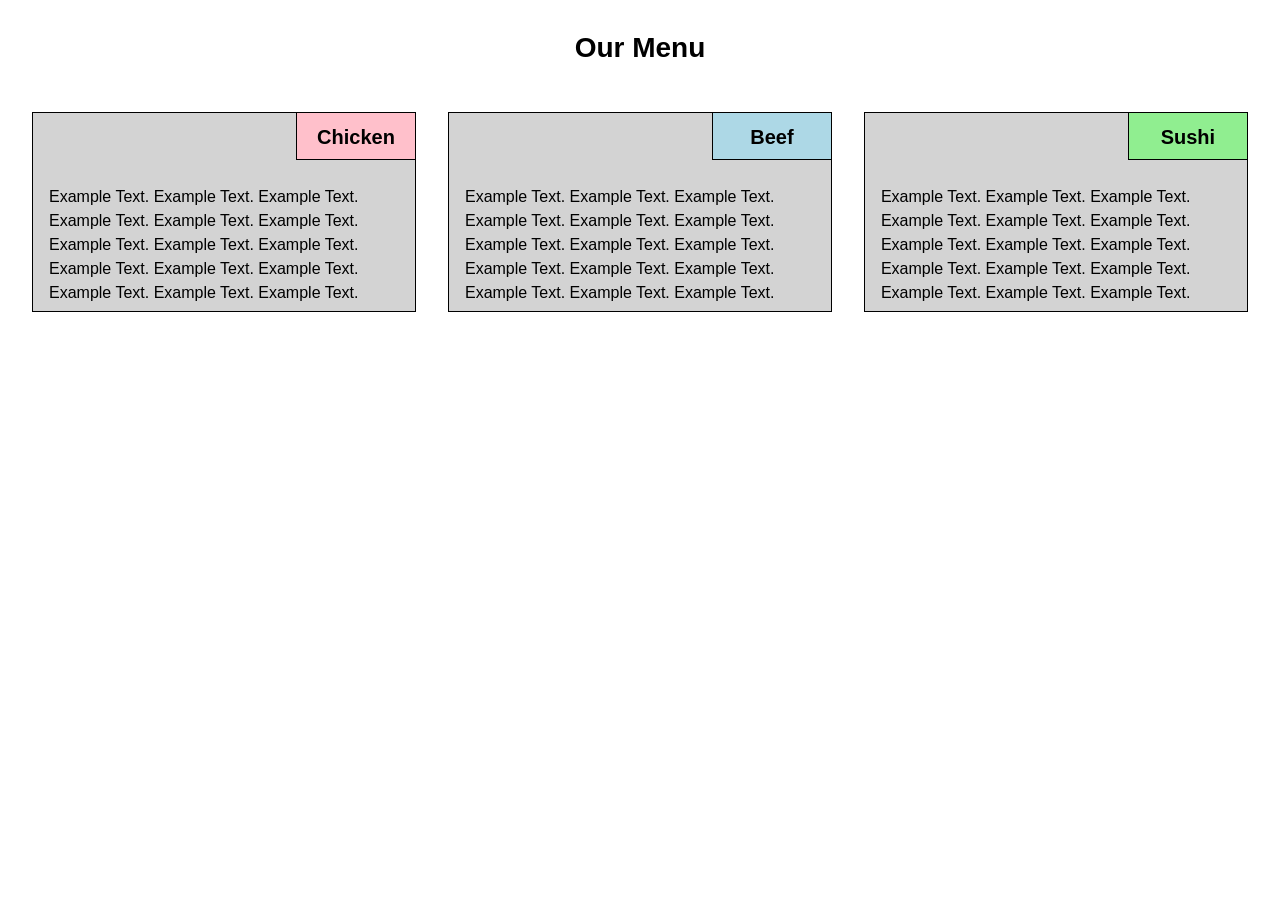
<file: 2/index.html>
<!DOCTYPE html>
<html lang="en">
<head>
    <meta charset="UTF-8">
    <meta name="viewport" content="width=device-width, initial-scale=1">
    <title>Restaurant Menu</title>
    <link rel="stylesheet" href="css/style.css">
</head>
<body>
    <h1 class="title menu-title">Our Menu</h1>
    <h1 class="title categories-title">Categories</h1>
    <div class="menu">
        <section>
            <div class="menu-item">
                <div class="item-title"><span class="desktop-title">Chicken</span><span class="mobile-title">Super Special Deluxe Supreme Chicken with Fresh Herbs and Secret Sauce</span></div>
                <div class="item-description">Example Text. Example Text. Example Text. Example Text. Example Text. Example Text. Example Text. Example Text. Example Text. Example Text. Example Text. Example Text. Example Text. Example Text. Example Text. Example Text. Example Text. Example Text. Example Text. Example Text. Example Text. Example Text. Example Text. Example Text. Example Text. Example Text. Example Text. Example Text. Example Text. Example Text. Example Text. Example Text. Example Text. Example Text. Example Text. Example Text. Example Text. Example Text. Example Text. Example Text.</div>
            </div>
        </section>
        <section>
            <div class="menu-item">
                <div class="item-title"><span class="desktop-title">Beef</span><span class="mobile-title">Extra Special Deluxe Supreme Beef with Fresh Herbs and Secret Sauce</span></div>
                <div class="item-description">Example Text. Example Text. Example Text. Example Text. Example Text. Example Text. Example Text. Example Text. Example Text. Example Text. Example Text. Example Text. Example Text. Example Text. Example Text. Example Text. Example Text. Example Text. Example Text. Example Text. Example Text. Example Text. Example Text. Example Text. Example Text. Example Text. Example Text. Example Text. Example Text. Example Text. Example Text. Example Text. Example Text. Example Text. Example Text. Example Text. Example Text. Example Text. Example Text.</div>
            </div>
        </section>
        <section>
            <div class="menu-item">
                <div class="item-title"><span class="desktop-title">Sushi</span><span class="mobile-title">Unbelievably Special Deluxe Supreme Sushi with Shrimp Tempura and Secret Sauce</span></div>
                <div class="item-description">Example Text. Example Text. Example Text. Example Text. Example Text. Example Text. Example Text. Example Text. Example Text. Example Text. Example Text. Example Text. Example Text. Example Text. Example Text. Example Text. Example Text. Example Text. Example Text. Example Text. Example Text. Example Text. Example Text. Example Text. Example Text. Example Text. Example Text. Example Text. Example Text. Example Text. Example Text. Example Text. Example Text. Example Text. Example Text. Example Text. Example Text. Example Text. Example Text.</div>
            </div>
        </section>
    </div>
</body>
</html>
</file>
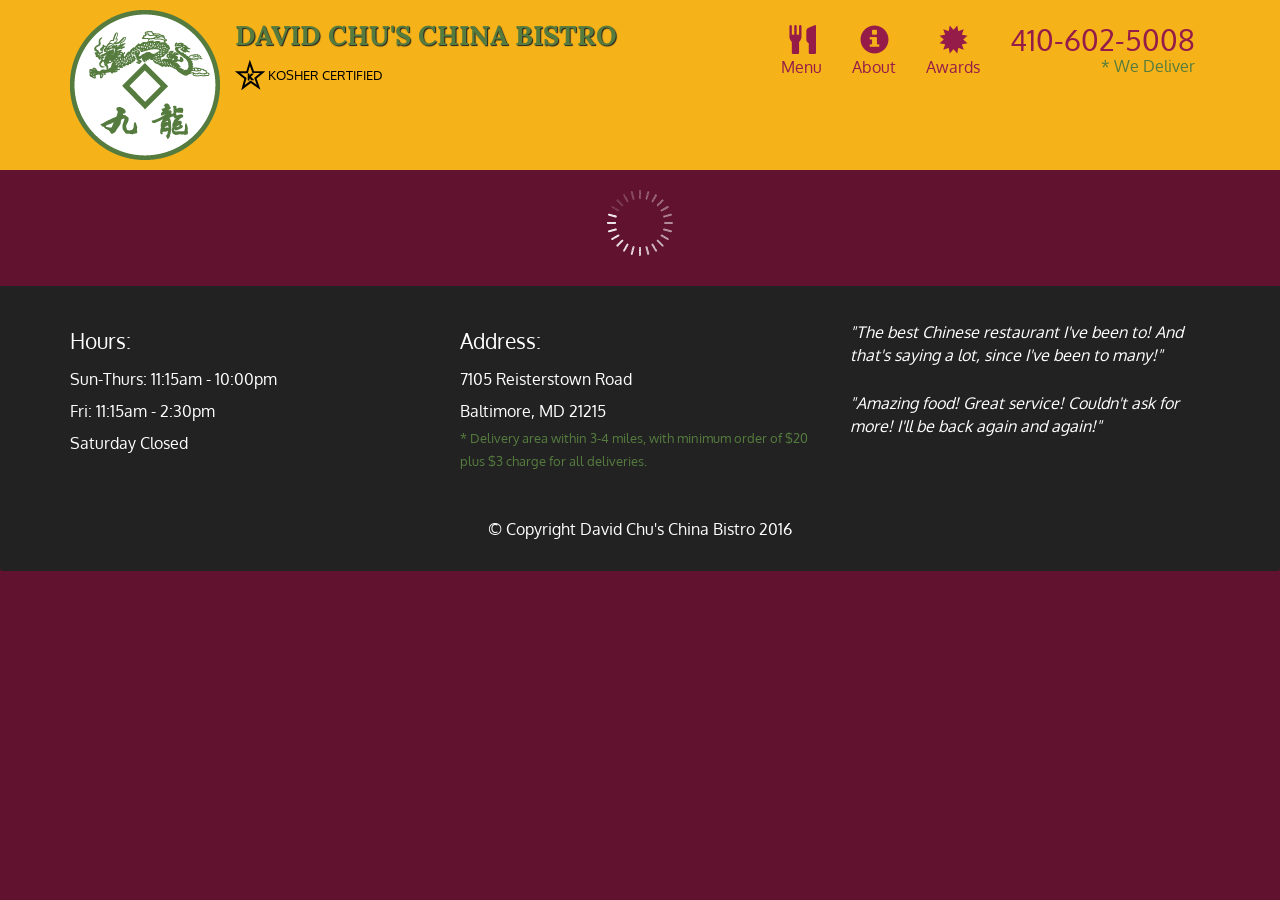
<file: 5/index.html>
<!doctype html>
<html lang="en">
  <head>
    <meta charset="utf-8">
    <meta http-equiv="X-UA-Compatible" content="IE=edge">
    <meta name="viewport" content="width=device-width, initial-scale=1">
    <title>David Chu's China Bistro</title>
    <link rel="stylesheet" href="css/bootstrap.min.css">
    <link rel="stylesheet" href="fonts/font-awesome/css/font-awesome.min.css">
    <link rel="stylesheet" href="css/styles.css">
    <link href='https://fonts.googleapis.com/css?family=Oxygen:400,300,700' rel='stylesheet' type='text/css'>
    <link href='https://fonts.googleapis.com/css?family=Lora' rel='stylesheet' type='text/css'>
  </head>
<body>
  <header>
    <nav id="header-nav" class="navbar navbar-default">
      <div class="container">
        <div class="navbar-header">
          <a href="index.html" class="pull-left visible-md visible-lg">
            <div id="logo-img" alt="Logo image"></div>
          </a>

          <div class="navbar-brand">
            <a href="index.html"><h1>David Chu's China Bistro</h1></a>
            <p>
              <img src="images/star-k-logo.png" alt="Kosher certification">
              <span>Kosher Certified</span>
            </p>
          </div>

          <button id="navbarToggle" type="button" class="navbar-toggle collapsed" data-toggle="collapse" data-target="#collapsable-nav" aria-expanded="false">
            <span class="sr-only">Toggle navigation</span>
            <span class="icon-bar"></span>
            <span class="icon-bar"></span>
            <span class="icon-bar"></span>
          </button>
        </div>
        
        <div id="collapsable-nav" class="collapse navbar-collapse">
           <ul id="nav-list" class="nav navbar-nav navbar-right">
            <li id="navHomeButton" class="visible-xs active">
              <a href="index.html">
                <span class="glyphicon glyphicon-home"></span> Home</a>
            </li>
            <li id="navMenuButton">
              <a href="#" onclick="$dc.loadMenuCategories();">
                <span class="glyphicon glyphicon-cutlery"></span><br class="hidden-xs"> Menu</a>
            </li>
            <li>
              <a href="#" onclick="$dc.loadAbout();">
                <span class="glyphicon glyphicon-info-sign"></span><br class="hidden-xs"> About</a>
            </li>
            <li>
              <a href="#">
                <span class="glyphicon glyphicon-certificate"></span><br class="hidden-xs"> Awards</a>
            </li>
            <li id="phone" class="hidden-xs">
              <a href="tel:410-602-5008">
                <span>410-602-5008</span></a><div>* We Deliver</div>
            </li>
          </ul><!-- #nav-list -->
        </div><!-- .collapse .navbar-collapse -->
      </div><!-- .container -->
    </nav><!-- #header-nav -->
  </header>

  <div id="call-btn" class="visible-xs">
    <a class="btn" href="tel:410-602-5008">
    <span class="glyphicon glyphicon-earphone"></span>
    410-602-5008
    </a>
  </div>
  <div id="xs-deliver" class="text-center visible-xs">* We Deliver</div>

  <div id="main-content" class="container"></div>

  <footer class="panel-footer">
    <div class="container">
      <div class="row">
        <section id="hours" class="col-sm-4">
          <span>Hours:</span><br>
          Sun-Thurs: 11:15am - 10:00pm<br>
          Fri: 11:15am - 2:30pm<br>
          Saturday Closed
          <hr class="visible-xs">
        </section>
        <section id="address" class="col-sm-4">
          <span>Address:</span><br>
          7105 Reisterstown Road<br>
          Baltimore, MD 21215
          <p>* Delivery area within 3-4 miles, with minimum order of $20 plus $3 charge for all deliveries.</p>
          <hr class="visible-xs">
        </section>
        <section id="testimonials" class="col-sm-4">
          <p>"The best Chinese restaurant I've been to! And that's saying a lot, since I've been to many!"</p>
          <p>"Amazing food! Great service! Couldn't ask for more! I'll be back again and again!"</p>
        </section>
      </div>
      <div class="text-center">&copy; Copyright David Chu's China Bistro 2016</div>
    </div>
  </footer>

  <!-- jQuery (Bootstrap JS plugins depend on it) -->
  <script src="js/jquery-2.1.4.min.js"></script>
  <script src="js/bootstrap.min.js"></script>
  <script src="js/ajax-utils.js"></script>
  <script src="js/script.js"></script>
</body>
</html>
</file>
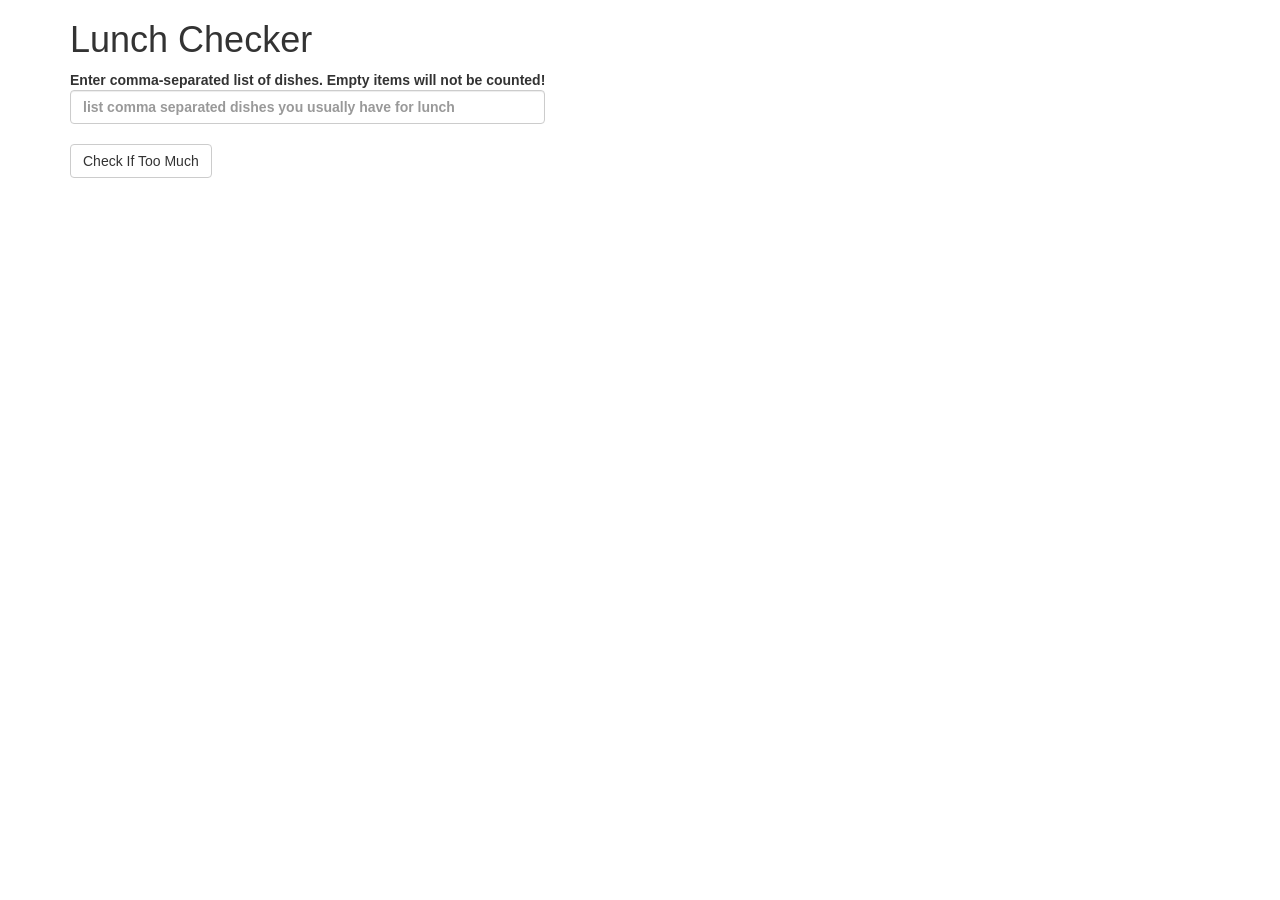
<file: 6/index.html>
<!doctype html>
<html lang="en">
  <head>
    <title>Lunch Checker</title>
    <meta name="viewport" content="width=device-width, initial-scale=1" />
    <link rel="stylesheet" href="styles/bootstrap.min.css" />
    <link rel="stylesheet" href="styles.css" />
  </head>
  <body ng-app="LunchCheck" ng-controller="LunchCheckController">
    <div class="container">
      <h1>Lunch Checker</h1>

      <div class="form-group">
        <label>
          Enter comma-separated list of dishes. Empty items will not be counted!
          <input
            type="text"
            placeholder="list comma separated dishes you usually have for lunch"
            class="form-control"
            ng-model="dishes"
            ng-class="inputClass"
          />
        </label>
      </div>
      <div class="form-group">
        <button class="btn btn-default" ng-click="check()">Check If Too Much</button>
      </div>
      <div class="form-group message" ng-class="messageClass">
        {{ message }}
      </div>
    </div>

    <script src="angular.min.js"></script>
    <script src="app.js"></script>
  </body>
</html>
</file>
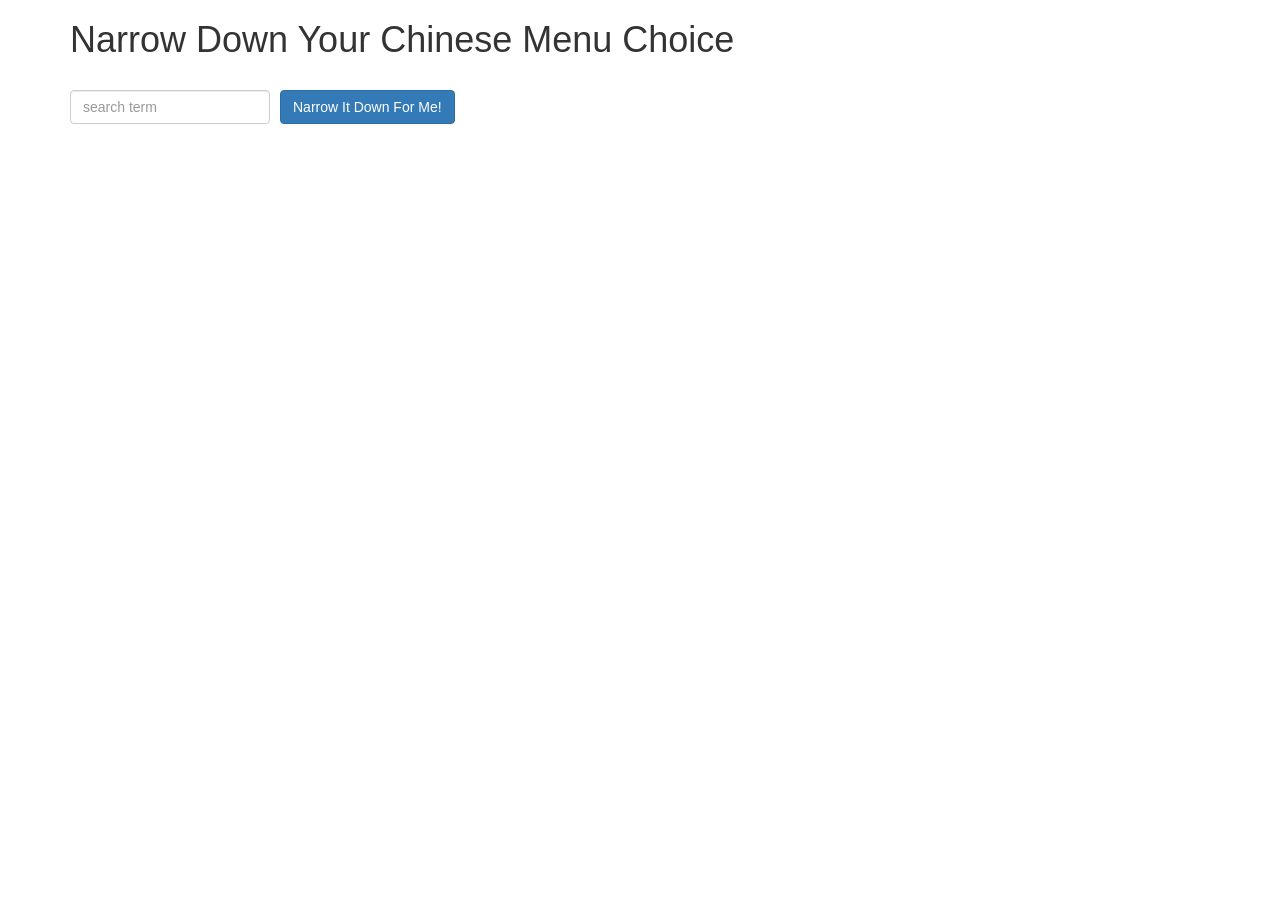
<file: 8/index.html>
<!doctype html>
<html lang="en">
  <head>
    <title>Narrow Down Your Menu Choice</title>
    <meta name="viewport" content="width=device-width, initial-scale=1">
    <link rel="stylesheet" href="styles/bootstrap.min.css">
    <link rel="stylesheet" href="styles/styles.css">
  </head>
<body ng-app="NarrowItDownApp">
   <div class="container" ng-controller="NarrowItDownController as narrowItDown">
    <h1>Narrow Down Your Chinese Menu Choice</h1>

    <div class="form-group">
      <input type="text" placeholder="search term" class="form-control" ng-model="narrowItDown.searchTerm">
    </div>
    <div class="form-group narrow-button">
      <button class="btn btn-primary" ng-click="narrowItDown.narrowItDown()">Narrow It Down For Me!</button>
    </div>

    <found-items found="narrowItDown.found" on-remove="narrowItDown.removeItem(index)"></found-items>
  </div>

  <script src="angular.min.js"></script>
  <script src="app.js"></script>
</body>
</html>
</file>
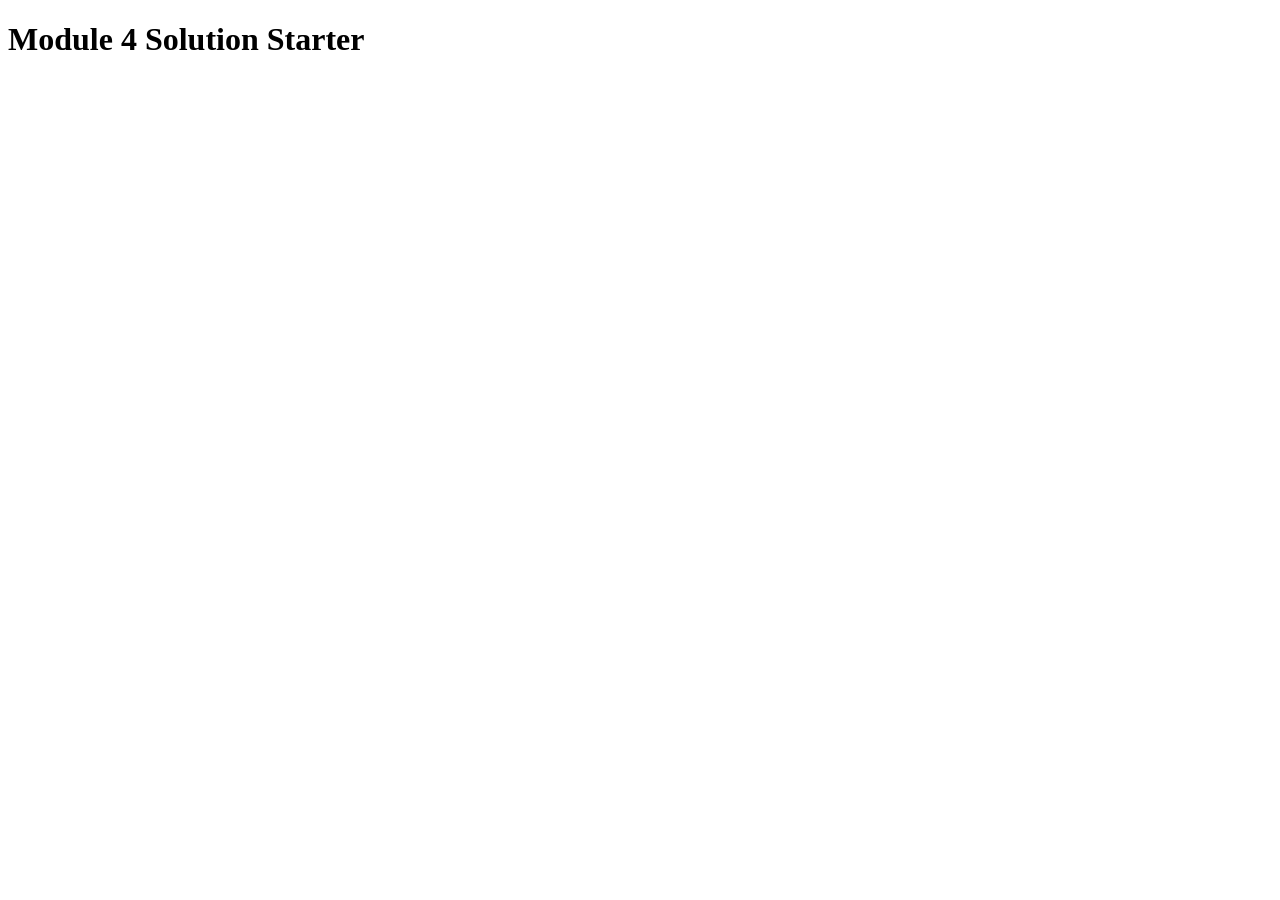
<file: 4/harder/index.html>
<!DOCTYPE html>
<html>
<head>
  <meta charset="utf-8">
  <title>Module 4 Solution Starter</title>
  <script>
    var names = []; // DO NOT REMOVE
  </script>
  <script src="SpeakHello.js"></script>
  <script src="SpeakGoodBye.js"></script>
  <script src="script.js"></script>
</head>
<body>
  <h1>Module 4 Solution Starter</h1>
</body>
</html>
</file>
<file: 2/css/style.css>
* {
    margin: 0;
    padding: 0;
    box-sizing: border-box;
}

html, body {
    overflow-x: hidden;
    width: 100%;
}

body {
    font-family: Arial, sans-serif;
}

.title {
    text-align: center;
    color: black;
    padding: 2rem 1rem 1rem;
    font-size: 1.75rem;
}

.categories-title {
    display: none;
    font-family: Georgia, serif;
    font-size: 1.25rem;
    padding: 2rem 0 1rem;
    color: black;
    margin-left: 32px;
    text-align: left;
}

.menu {
    display: flex;
    flex-wrap: wrap;
    padding: 16px;
    max-width: 100vw;
    overflow-x: hidden;
}

.menu > section {
    width: 100%;
    padding: 16px;
    box-sizing: border-box;
}

.menu-item {
    background-color: lightgrey;
    color: black;
    border: 1px solid black;
    padding: 0 16px 32px;
    position: relative;
    height: 200px;
    box-sizing: border-box;
    overflow: hidden;
    width: 100%;
}

.item-title {
    position: absolute;
    top: -1px;
    right: -1px;
    width: 120px;
    font-size: 1.25rem;
    font-weight: bold;
    padding: 4px 8px;
    color: black;
    text-align: center;
    border: 1px solid black;
    height: 48px;
    line-height: 40px;
    box-sizing: border-box;
    z-index: 1;
    overflow: hidden;
}

.item-description {
    padding-top: 48px;
}

.menu > section:nth-child(1) .item-title {
    background-color: pink;
}

.menu > section:nth-child(2) .item-title {
    background-color: lightblue;
}

.menu > section:nth-child(3) .item-title {
    background-color: lightgreen;
}

.item-description {
    font-size: 1rem;
    line-height: 1.5;
    margin-top: 24px;
    margin-bottom: 16px;
    height: 100%;
    overflow-y: auto;
    overflow-x: hidden;
    scrollbar-width: none;
}

.menu-item:hover .item-description {
    scrollbar-width: thin;
}

.menu-item:hover .item-description::-webkit-scrollbar {
    width: 8px;
}

.menu-item:hover .item-description::-webkit-scrollbar-thumb {
    background: gray;
    border-radius: 4px;
}

.menu-item:hover {
    cursor: grab;
}

.menu-item:active {
    cursor: grabbing;
}

.desktop-title {
    display: inline;
}

.mobile-title {
    display: none;
}

/* Mobile: under 768px */
@media (max-width: 767px) {
    .menu-title {
        display: none;
    }
    
    .categories-title {
        display: block;
    }
    
    .menu > section {
        width: 100%;
    }
    
    .menu-item {
        padding: 0 0 32px;
        overflow: hidden;
    }
    
    .item-title {
        position: static;
        width: 100%;
        height: auto;
        line-height: normal;
        padding: 12px 16px;
        font-size: 1.25rem;
        border: none;
        border-bottom: 1px solid black;
        overflow: hidden;
    }
    
    .item-description {
        padding: 0 16px 16px;
        padding-top: 16px;
        overflow-y: auto;
        overflow-x: hidden;
    }
    
    .desktop-title {
        display: none;
    }
    
    .mobile-title {
        display: inline;
    }
}

/* Tablet: 768px - 991px */
@media (min-width: 768px) and (max-width: 991px) {
    .menu > section:nth-child(1),
    .menu > section:nth-child(2) {
        width: 50%;
    }

    .menu > section:nth-child(3) {
        width: 100%;
    }
}

/* Desktop: 992px and above */
@media (min-width: 992px) {
    .menu > section {
        width: 33.33%;
    }
}
</file>
<file: 5/css/styles.css>
body {
  font-size: 16px;
  color: #fff;
  background-color: #61122f;
  font-family: 'Oxygen', sans-serif;
}

/** HEADER **/
#header-nav {
  background-color: #f6b319;
  border-radius: 0;
  border: 0;
}

#logo-img {
  background: url('../images/restaurant-logo_large.png') no-repeat;
  width: 150px;
  height: 150px;
  margin: 10px 15px 10px 0;
}

.navbar-brand {
  padding-top: 25px;
}
.navbar-brand h1 { /* Restaurant name */
  font-family: 'Lora', serif;
  color: #557c3e;
  font-size: 1.5em;
  text-transform: uppercase;
  font-weight: bold;
  text-shadow: 1px 1px 1px #222;
  margin-top: 0;
  margin-bottom: 0;
  line-height: .75;
}
.navbar-brand a:hover, .navbar-brand a:focus {
  text-decoration: none;
}
.navbar-brand p { /* Kosher cert */
  color: #000;
  text-transform: uppercase;
  font-size: .7em;
  margin-top: 15px;
}
.navbar-brand p span { /* Star-K */
  vertical-align: middle;
}

#nav-list {
  margin-top: 10px;
}
#nav-list a {
  color: #951C49;
  text-align: center;
}
#nav-list a:hover {
  background: #E7E7E7;
}
#nav-list a span {
  font-size: 1.8em;
}

#phone {
  margin-top: 5px;
}
#phone a { /* Phone number */
  text-align: right;
  padding-bottom: 0;
}
#phone div { /* We Deliver */
  color: #557c3e;
  text-align: right;
  padding-right: 15px;
}

.navbar-header button.navbar-toggle, .navbar-header .icon-bar {
  border: 1px solid #61122f;
}
.navbar-header button.navbar-toggle {
  clear: both;
  margin-top: -30px;
}
/* END HEADER */

/* FOOTER */
.panel-footer {
  margin-top: 30px;
  padding-top: 35px;
  padding-bottom: 30px;
  background-color: #222;
  border-top: 0;
}
.panel-footer div.row {
  margin-bottom: 35px;
}
#hours, #address {
  line-height: 2;
}
#hours > span, #address > span {
  font-size: 1.3em;
}
#address p {
  color: #557c3e;
  font-size: .8em;
  line-height: 1.8;
}
#testimonials {
  font-style: italic;
}
#testimonials p:nth-child(2) {
  margin-top: 25px;
}
/* END FOOTER */



/* HOME PAGE */
.container .jumbotron {
  box-shadow: 0 0 50px #3F0C1F;
  border: 2px solid #3F0C1F;
}

#menu-tile, #specials-tile, #map-tile {
  height: 250px;
  width: 100%;
  margin-bottom: 15px;
  position: relative;
  border: 2px solid #3F0C1F;
  overflow: hidden;
}
#menu-tile:hover, #specials-tile:hover, #map-tile:hover {
  box-shadow: 0 1px 5px 1px #cccccc;
}
#menu-tile {
  background: url('../images/menu-tile.jpg') no-repeat;
  background-position: center;
}
#specials-tile {
  background: url('../images/specials-tile.jpg') no-repeat;
  background-position: center;
}
#menu-tile span, #specials-tile span, #map-tile span {
  position: absolute;
  bottom: 0;
  right: 0;
  width: 100%;
  text-align: center;
  font-size: 1.6em;
  text-transform: uppercase;
  background-color: #000;
  color: #fff;
  opacity: .8;
}
/* END HOME PAGE */

/* MENU CATEGORIES PAGE */
.category-tile { 
  position: relative;
  border: 2px solid #3F0C1F;
  overflow: hidden;
  width: 200px;
  height: 200px;
  margin: 0 auto 15px;
}
.category-tile span {
  position: absolute;
  bottom: 0;
  right: 0;
  width: 100%;
  text-align: center;
  font-size: 1.2em;
  text-transform: uppercase;
  background-color: #000;
  color: #fff;
  opacity: .8;
}
.category-tile:hover {
  box-shadow: 0 1px 5px 1px #cccccc;
}

#menu-categories-title + div {
  margin-bottom: 50px;
}
/* END MENU CATEGORIES PAGE */

/* SINGLE CATEGORY PAGE */
.menu-item-tile {
  margin-bottom: 25px;
}
.menu-item-tile hr {
  width: 80%;
}
.menu-item-tile .menu-item-price {
  font-size: 1.1em;
  text-align: right;
  margin-top: -15px;
  margin-right: -15px;
}
.menu-item-tile .menu-item-price span {
  font-size: .6em;
}
.menu-item-photo {
  position: relative;
  border: 2px solid #3F0C1F; 
  overflow: hidden;
  padding: 0;
  margin-right: -15px;
  margin-left: auto;
  margin-bottom: 20px;
  max-width: 250px;
}
.menu-item-photo div {
  position: absolute;
  bottom: 0;
  right: 0;
  width: 80px;
  background-color: #557c3e;
  text-align: center;
}
.menu-item-description {
  padding-right: 30px;
}
h3.menu-item-title {
  margin: 0 0 10px;
}
.menu-item-details {
  font-size: .9em;
  font-style: italic;
}
/* END SINGLE CATEGORY PAGE */


/********** Large devices only **********/
@media (min-width: 1200px) {
  .container .jumbotron {
    background: url('../images/jumbotron_1200.jpg') no-repeat;
    height: 675px;
  }
}

/********** Medium devices only **********/
@media (min-width: 992px) and (max-width: 1199px) {
  /* Header */
  #logo-img {
    background: url('../images/restaurant-logo_medium.png') no-repeat;
    width: 100px;
    height: 100px;
    margin: 5px 5px 5px 0;
  }
  /* End Header */

  /* Home Page */
  .container .jumbotron {
    background: url('../images/jumbotron_992.jpg') no-repeat;
    height: 558px;
  }
  /* End Home Page */
}

/********** Small devices only **********/
@media (min-width: 768px) and (max-width: 991px) {
  /* Home Page */
  .container .jumbotron {
    background: url('../images/jumbotron_768.jpg') no-repeat;
    height: 432px;
  }
  /* End Home Page */
}

/********** Extra small devices only **********/
@media (max-width: 767px) {
  /* Header */
  .navbar-brand {
    padding-top: 10px;
    height: 80px;
  }
  .navbar-brand h1 { /* Restaurant name */
    padding-top: 10px;
    font-size: 5vw; /* 1vw = 1% of viewport width */
  }
  .navbar-brand p { /* Kosher cert */
    font-size: .6em;
    margin-top: 12px;
  }
  .navbar-brand p img { /* Star-K */
    height: 20px;
  }

  #collapsable-nav a { /* Collapsed nav menu text */
    font-size: 1.2em;
  }
  #collapsable-nav a span { /* Collapsed nav menu glyph */
    font-size: 1em;
    margin-right: 5px;
  }

  #call-btn > a {
    font-size: 1.5em;
    display: block;
    margin: 0 20px;
    padding: 10px;
    border: 2px solid #fff;
    background-color: #f6b319;
    color: #951c49;
  }
  #xs-deliver {
    margin-top: 5px;
    font-size: .7em;
    letter-spacing: .1em;
    text-transform: uppercase;
  }
  /* End Header */

  /* Footer */
  .panel-footer section {
    margin-bottom: 30px;
    text-align: center;
  }
  .panel-footer section:nth-child(3) {
    margin-bottom: 0; /* margin already exists on the whole row */
  }
  .panel-footer section hr {
    width: 50%;
  }
  /* End Footer */

  /* Home Page */
  .container .jumbotron {
    margin-top: 30px;
    padding: 0;
  }
  #menu-tile, #specials-tile {
    width: 360px;
    margin: 0 auto 15px;
  }

  .menu-item-photo {
    margin-right: auto;
  }
  .menu-item-tile .menu-item-price {
    text-align: center;
  }
  .menu-item-description {
    text-align: center;;
  }
}


/********** Super extra small devices Only :-) (e.g., iPhone 4) **********/
@media (max-width: 479px) {
  /* Header */
  .navbar-brand h1 { /* Restaurant name */
    padding-top: 5px;
    font-size: 6vw;
  }
  /* End Header */
  
  /* Home page */
  #menu-tile, #specials-tile {
    width: 280px;
    margin: 0 auto 15px;
  }

  .col-xxs-12 {
    position: relative;
    min-height: 1px;
    padding-right: 15px;
    padding-left: 15px;
    float: left;
    width: 100%;
  }
}
</file>
<file: 6/styles.css>
.message {
  font-size: 1.3em;
  font-weight: bold;
}

.green {
  color: green;
}

.red {
  color: red;
}

.green-border {
  border-color: green;
  border-width: 3px;
}

.red-border {
  border-color: red;
  border-width: 3px;
}
</file>
<file: 8/styles/styles.css>
h1 {
  margin-bottom: 30px;
}
input[type="text"] {
  width: 200px;
  float: left;
}
.narrow-button {
  float: left;
  margin-left: 10px;
}
.loader {
  display: none;
  margin-left: 5px;
  font-size: 10px;
  float: left;
  border-top: 1.1em solid rgba(147, 147, 147, 0.2);
  border-right: 1.1em solid rgba(147, 147, 147, 0.2);
  border-bottom: 1.1em solid rgba(147, 147, 147, 0.2);
  border-left: 1.1em solid #676767;
  -webkit-transform: translateZ(0);
  -ms-transform: translateZ(0);
  transform: translateZ(0);
  -webkit-animation: load8 1.1s infinite linear;
  animation: load8 1.1s infinite linear;
}
.loader,
.loader:after {
  border-radius: 50%;
  width: 3em;
  height: 3em;
}
@-webkit-keyframes load8 {
  0% {
    -webkit-transform: rotate(0deg);
    transform: rotate(0deg);
  }
  100% {
    -webkit-transform: rotate(360deg);
    transform: rotate(360deg);
  }
}
@keyframes load8 {
  0% {
    -webkit-transform: rotate(0deg);
    transform: rotate(0deg);
  }
  100% {
    -webkit-transform: rotate(360deg);
    transform: rotate(360deg);
  }
}

li {
  margin-bottom: 7px;
  font-size: 1.2em;
}

li > button {
  margin-left: 6px;
}

ul {
  clear: both;
  margin-top: 20px;
}

.nothing-found {
  clear: both;
  margin-top: 20px;
  font-weight: bold;
  color: red;
}

li {
  padding: 8px 0;
  overflow: auto;
}

.item-name {
  display: block;
  font-weight: bold;
}

.item-description {
  display: block;
  color: #666;
}

.btn-remove {
  float: right;
}
</file>
